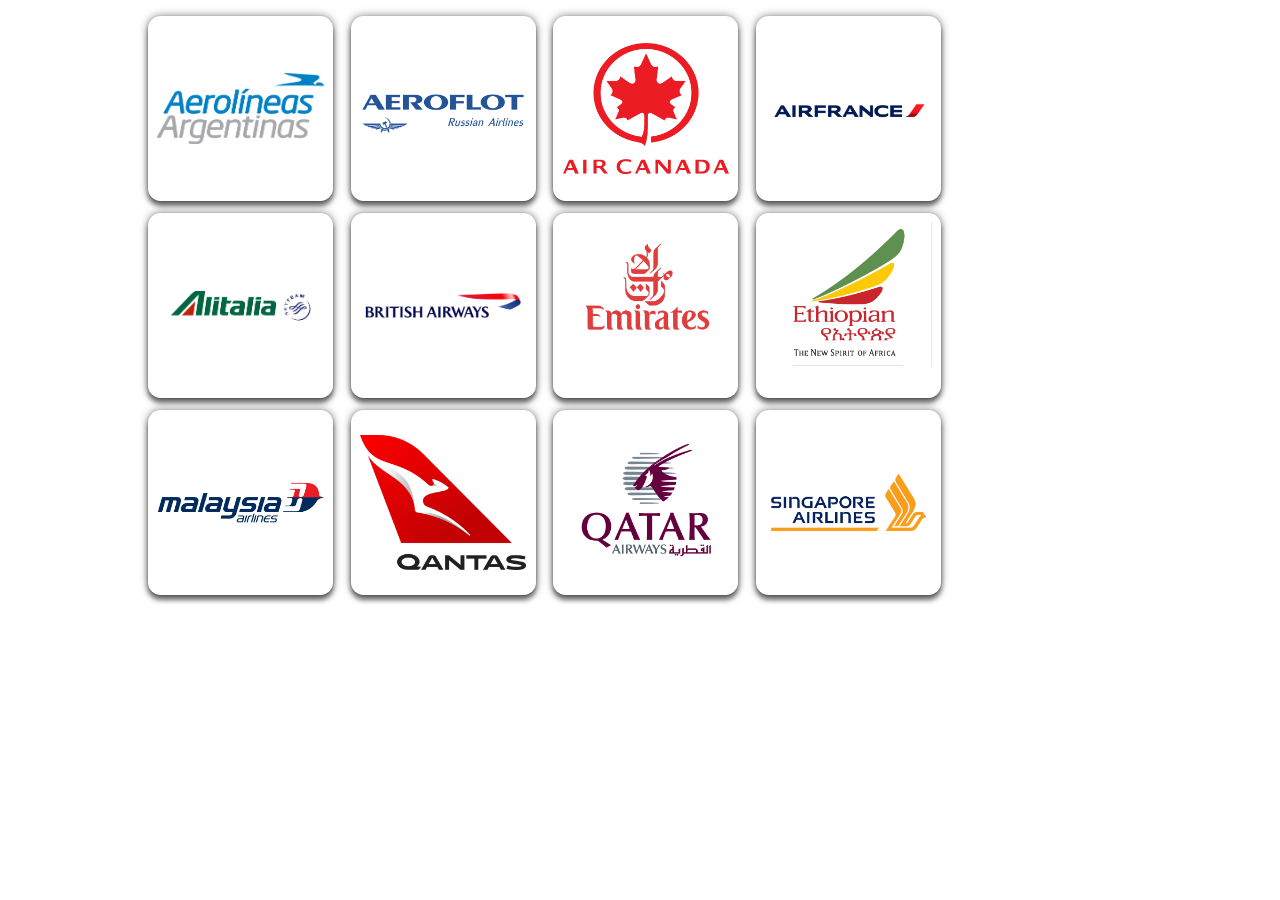
<file: aerolineas.html>
<!DOCTYPE html>
<html lang="en">
<head>
    <meta charset="UTF-8">
    <meta name="viewport" content="width=device-width, initial-scale=1.0">
    <title>aerolineas</title>
    <link rel="stylesheet" href="./css/galeria2.css">
</head>
<body>
  <main>
    <ul class="card">
        <li class="landscape">
            <div class="bloque">
                <img src="./Materials/png/Logos/aerolineas.png" alt="Buenos Aires" />
              </div>
        </li>
        <li class="landscape">
          <div class="bloque">
              <img src="./Materials/png/Logos/aeroflot.png" alt="Buenos Aires" />
            </div>
      </li>
      <li class="landscape">
        <div class="bloque">
            <img src="./Materials/png/Logos/airCanada.png" alt="Buenos Aires" />
          </div>
    </li>
    <li class="landscape">
      <div class="bloque">
          <img src=".//Materials/png/Logos/airFrance.png" alt="Buenos Aires" />
        </div>
  </li>
  <li class="landscape">
    <div class="bloque">
        <img src="./Materials/png/Logos/alitalia.png" alt="Buenos Aires" />
      </div>
</li>
<li class="landscape">
  <div class="bloque">
      <img src="./Materials/png/Logos/British.png" alt="Buenos Aires" />
    </div>
</li>
<li class="landscape">
  <div class="bloque">
      <img src=".//Materials/png/Logos/emirates.png" alt="Buenos Aires" />
    </div>
</li>
<li class="landscape">
  <div class="bloque">
      <img src="./Materials/png/Logos/Ethiopian.png" alt="Buenos Aires" />
    </div>
</li>
<li class="landscape">
  <div class="bloque">
      <img src="./Materials/png/Logos/malasya.png" alt="Buenos Aires" />
    </div>
</li>
<li class="landscape">
  <div class="bloque">
      <img src="./Materials/png/Logos/qantas.png" alt="Buenos Aires" />
    </div>
</li>
<li class="landscape">
  <div class="bloque">
      <img src="./Materials/png/Logos/qatar.png" alt="Buenos Aires" />
    </div>
</li>
<li class="landscape">
  <div class="bloque">
      <img src="./Materials/png/Logos/Singapore.png" alt="Buenos Aires" />
    </div>
</li>          
        
    </ul>
    </main> 
</body>
</html>
</file>
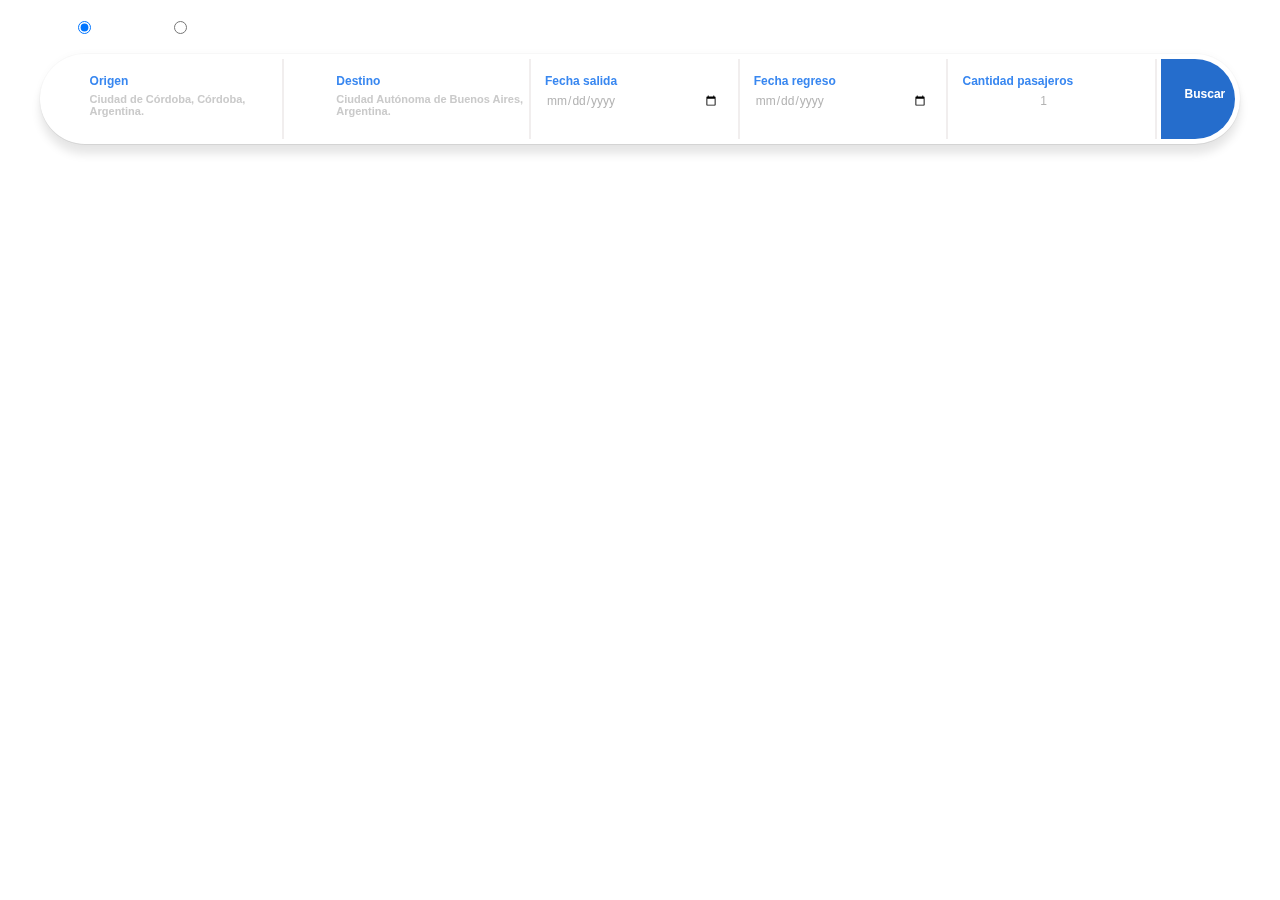
<file: busquedas.html>
<!DOCTYPE html>
<html lang="es">
<head>
    <meta charset="UTF-8">
    <meta name="viewport" content="width=device-width, initial-scale=1.0">
    <title>Busquedas</title>
    <link rel="stylesheet" href="./css/busquedas.css">
</head>
<body>
    <div class="tipoViaje">
        <form class="selTipoViaje">
            <input class="radioB" type="radio" name="tipoVuelo" value="idayvuelta" checked="checked" id="idaVuelta" onclick="cambiaBusqueda();">
            <label class="selectores">Ida y Vuelta</label>
            <input class="radioB" type="radio" name="tipoVuelo" value="soloida" id="soloIda" onclick="cambiaBusqueda();">
            <label class="selectores">Solo ida</label>
        </form> 
    </div>
    <div class="cuadroBusq">
        <form>
            <div class="containerIzq" onclick='capaBusquedas("origen")'> 
                <div class="container2">
                <p>Origen</p>
                <p class="greyText">Ciudad de Córdoba, Córdoba, Argentina.</p>
                </div>
                <div class="frameBusquedas" id="origen">
                    <iframe class="listado" src="./models/modelosListas.html"></iframe>
                </div>
            </div>
            <div class="containerIzq" onclick='capaBusquedas("destino")'> 
                <div class="container2">
                <p>Destino</p>
                <p class="greyText">Ciudad Autónoma de Buenos Aires, Argentina.</p>
                </div>
                <div class="frameBusquedas" id="destino">
                    <iframe class="listado" src="./models/modelosListas.html"></iframe>
                </div>
            </div>
            <div class="container">
                <p>Fecha salida</p>
                <input type="date" class="dates">
            </div>
            <div class="container" id="contRegreso">
                <p>Fecha regreso</p>
                <input type="date" class="dates">
            </div>
            <div class="container" >
                <p>Cantidad pasajeros</p>
                <input type="number" id="cantPasaje" value=1 min=1 class="dates">
            </div>
            <div class="container" id="eDer">
                <p class="boton">Buscar</p>
            </div>
        </form>
        <script src="./Js/funcBusquedas.js"></script>
    </div>
</body>
</html>
</file>
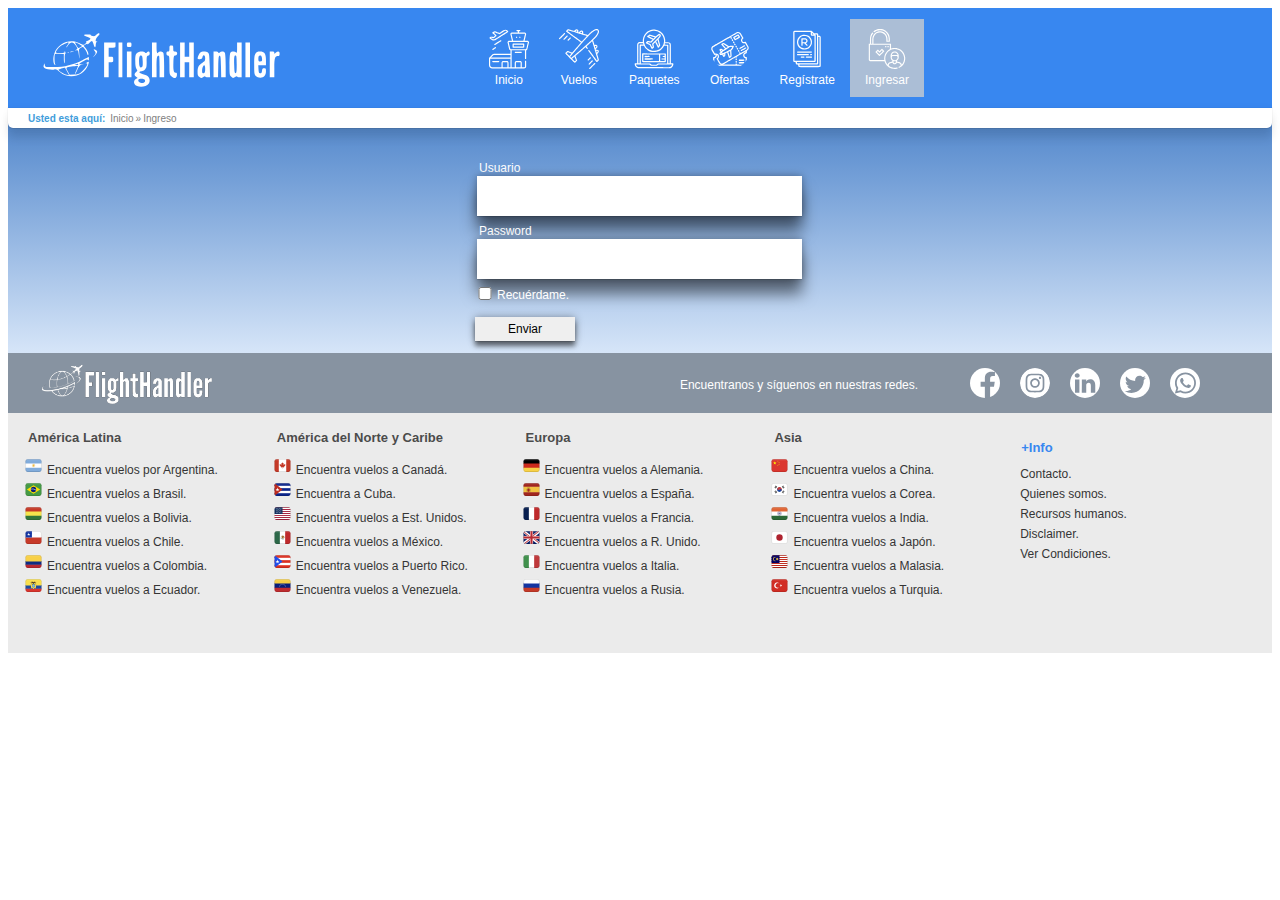
<file: ingreso.html>
<!DOCTYPE html>
<html lang="en">
<head>
    <meta charset="UTF-8">
    <meta name="viewport" content="width=device-width, initial-scale=1.0">
    <title id="titulo">Ingreso</title>
    <link rel="stylesheet" href="./css/estilos.css">
</head>
<body>
    <header> 
        <!-- Inicia Header/Menú navegación -->
<div class="logoCel">
    <img src="./Materials/svg/Logo_FH.svg" id="logo" alt="logo_FlightHandler">
</div>
    <div class="inicioMovil" id = "inicioMov" onclick= "cambiaMenu()">
    <a class="navText" >Menu +</a>
    </div>
    <div class="contNav" id = "barraNav">
    <img src="./Materials/svg/Logo_FH.svg" class="logoGral" alt="logo_FlightHandler">
    <nav class="navbar">
            <a class="navText" id="botInicio" href="./index.html">
                <img class="Ico" id="IcoCel" src="./Materials/svg/home.svg" alt="IcoHomeMenu">
                <span class="navText2">Inicio</span>
            </a>
        <a class="navText" href="./vuelos.html" id="vuelos">
            <img class="Ico" src="./Materials/svg/flights.svg" alt="IcoVuelosMenu">
                <span class="navText2">Vuelos</span>
        </a>
        <a class="navText" id="botPaquetes" href="./paquetes.html">
            <img class="Ico" id="paquetes" src="./Materials/svg/paquetes.svg" alt="IcoPaquetesMenu">
                <span class="navText2">Paquetes</span>
        </a>
    <a class="navText" id="botOfertas" href="./ofertas.html">
        <img class="Ico" id="ofertas" src="./Materials/svg/pasajes.svg" alt="IcoPasajesMenu">
            <span class="navText2">Ofertas</span>
        </a>    
    </nav>
    <nav class="navbarDer">
        <a class="navText" id="botRegistro" href="./registro.html">
            <img class="Ico" id="registro" src="./Materials/svg/registro.svg" alt="IcoRegistroMenu">
                <span class="navText2">Regístrate</span>
        </a>
        <a class="navText" id="botIngreso" href="./ingreso.html">
            <img class="Ico" id="ingreso" src="./Materials/svg/access.svg" alt="IcoAccesoMenu">
                <span class="navText2">Ingresar</span>
        </a> 
    </nav>
    </div>
<!-- Fin Header/Menú navegación -->
</header>
    <main>
        <div class="navegacion">
            <p class = "textTitNav">Usted esta aquí: </p>
               <a class = "textLinkNav" href="./index.html">Inicio</a>
               <span class = "textSpanNav"> &#187; </span>
            <a class = "textLinkNav" href="./ingreso.html">Ingreso</a>
       </div>
        </div>
        <div class="contieneForm">
            <form class="acceso">
                <label>Usuario</label>
                <input type="text" id="user" class="inputRegistro">
                <label>Password</label>
                <input type="password" id="password" class="inputRegistro">
                <div class="enviar">
                    <input type="checkbox" id="acepto">
                    <label id="condiciones">Recuérdame.</label>
                    </div>
                <input type="submit" id="botonEnviar"  value="Enviar">
            </form>
        </div>    
    </main>
    <footer>
        <div class="topFooter">
            <div class="topIzquierdo">
                <img src="./Materials/Logo_FH.png" alt="logo_FlightHandler" class="logoGral">
                <p class="redes">Encuentranos y síguenos en nuestras redes.</p>
            </div>
            <div class="topDerecho">
                <a href="http://www.facebook.com" target="_blank">
                <img class="iconos" src="./Materials/svg/icons/icon_Facebook.svg" alt="IconFacebook"></a>
                <a href="faceb.ookcom" target="_blank">
                <img class="iconos" src="./Materials/svg/icons/icon_Instagram.svg" alt="icon_Instagram"></a>
                <a href="facebook.com" target="_blank">
                <img class="iconos" src="./Materials/svg/icons/Icon_Linkedin.svg" alt="Icon_Linkedin"></a>
                <a href="facebook.com" target="_blank">
                <img class="iconos" src="./Materials/svg/icons/icon_Twietter.svg" alt="icon_Twietter"></a>
                <a href="facebook.com" target="_blank">
                <img class="iconos" src="./Materials/svg/icons/Icon_WhatsApp.svg" alt="Icon_WhatsApp"></a>
            </div>
        </div>
        <div class="botFooter">
            <div class="botFooterIzq">
                <h4>América Latina</h4>
                <a href="buscarArg"><img class="flags" src="./Materials/svg/flags/argentina.svg" alt="vuelosArg">Encuentra vuelos por Argentina.</a>
                <a href="buscarBra"><img class="flags" src="./Materials/svg/flags/brasil.svg" alt="vuelosBra">Encuentra vuelos a Brasil.</a>
                <a href="buscarBo"><img class="flags" src="./Materials/svg/flags/bolivia.svg" alt="vuelosBol">Encuentra vuelos a Bolivia.</a>
                <a href="buscarChi"><img class="flags" src="./Materials/svg/flags/chile.svg" alt="vuelosChi">Encuentra vuelos a Chile.</a>
                <a href="buscarCol"><img class="flags" src="./Materials/svg/flags/colombia.svg" alt="vuelosCol">Encuentra vuelos a Colombia.</a>
                <a href="buscarEcu"><img class="flags" src="./Materials/svg/flags/Ecuador.svg" alt="vuelosEcua">Encuentra vuelos a Ecuador.</a>
            </div>
            <div class="botFooterIzq">
                <h4>América del Norte y Caribe</h4>
                <a href="buscarCan"><img class="flags" src="./Materials/svg/flags/canada.svg" alt="vuelosCan">Encuentra vuelos a Canadá.</a>
                <a href="https://maps.app.goo.gl/Q7wLD41oTR5QyEp67" target="_blank"><img class="flags" src="./Materials/svg/flags/cuba.svg" alt="vuelosCub">Encuentra a Cuba.</a>
                <a href="buscarUsa"><img class="flags" src="./Materials/svg/flags/estadosunidos.svg" alt="vuelosUsa">Encuentra vuelos a Est. Unidos.</a>
                <a href="buscarMex"><img class="flags" src="./Materials/svg/flags/mexico.svg" alt="vuelosMex">Encuentra vuelos a México.</a>
                <a href="buscarPrc"><img class="flags" src="./Materials/svg/flags/puertorico.svg" alt="vuelosPrc">Encuentra vuelos a Puerto Rico.</a>
                <a href="buscarVen"><img class="flags" src="./Materials/svg/flags/venezuela.svg" alt="vuelosVen">Encuentra vuelos a Venezuela.</a>
            </div>
            <div class="botFooterIzq">
                <h4>Europa</h4>
                <a href="buscarGer"><img class="flags" src="./Materials/svg/flags/alemania.svg" alt="vuelosGer">Encuentra vuelos a Alemania.</a>
                <a href="buscarEsp"><img class="flags" src="./Materials/svg/flags/espania.svg" alt="vuelosEsp">Encuentra vuelos a España.</a>
                <a href="buscarFra"><img class="flags" src="./Materials/svg/flags/francia.svg" alt="vuelosFra">Encuentra vuelos a Francia.</a>
                <a href="buscarGrb"><img class="flags" src="./Materials/svg/flags/Inglaterra.svg" alt="vuelosGrb">Encuentra vuelos a R. Unido.</a>
                <a href="buscarIta"><img class="flags" src="./Materials/svg/flags/italia.svg" alt="vuelosIta">Encuentra vuelos a Italia.</a>
                <a href="buscarRus"><img class="flags" src="./Materials/svg/flags/rusia.svg" alt="vuelosRus">Encuentra vuelos a Rusia.</a>
                
            </div>
            <div class="botFooterIzq">
                <h4>Asia</h4>
                <a href="buscarChn"><img class="flags" src="./Materials/svg/flags/china.svg" alt="vuelosChn">Encuentra vuelos a China.</a>
                <a href="buscarSkor"><img class="flags" src="./Materials/svg/flags/surcorea.svg" alt="vuelosSkor">Encuentra vuelos a Corea.</a>
                <a href="buscarInd"><img class="flags" src="./Materials/svg/flags/india.svg" alt="vuelosInd">Encuentra vuelos a India.</a>
                <a href="buscarJap"><img class="flags" src="./Materials/svg/flags/japon.svg" alt="vuelosJap">Encuentra vuelos a Japón.</a>
                <a href="buscarMal"><img class="flags" src="./Materials/svg/flags/malasia.svg" alt="vuelosMal">Encuentra vuelos a Malasia.</a>
                <a href="buscarTrq"><img class="flags" src="./Materials/svg/flags/turquia.svg" alt="vuelosTrq">Encuentra vuelos a Turquia.</a>
            </div>
            <div class="botFooterDer">
                <h4>+Info</h4>
                <a href="contacto.html">Contacto.</a>
                <a href="quienes.html">Quienes somos.</a>
                <a href="rrhh.html">Recursos humanos.</a>
                <a href="disclaimer.html">Disclaimer.</a>
                <a href="condiciones.html">Ver Condiciones.</a>
            </div>
        </div>
    </footer>
    <script src="./funciones.js"></script>
</body>
</html>
</file>
<file: css/galeria2.css>
.card {
    display: grid;
    grid-template-columns: repeat(auto-fill, minmax(80px, 1fr));
    grid-gap: 12px;
    grid-auto-flow: dense;
    list-style: none;
    margin: 1em auto;
    padding: 3  ;
    max-width: 900px;
    margin-left: 100px;

  }

  .card li.landscape {
    grid-column-end: span 2;
  }

  .card li img {
    display: block;
    width: 90%;
    height: auto;
    margin-left: 5%;
  }
  
  .bloque:hover {
    transform: scale(1.05);
    cursor: pointer;
  }

  .bloque {
    display: flex;
    width: 185px;
    height: 185px;
    transition: transform .3s;
    overflow: hidden;
    align-items: center;
    align-content: center;
    border-radius: 12.5px;
    background-color: rgb(255, 255, 255);
    box-shadow:
    rgba(0, 0, 0, 0.024) 0px 0px 0px 1px,
    rgba(0, 0, 0, 0.05) 0px 1px 0px 0px,
    rgba(0, 0, 0, 0.5) 0px 0px 8px 0px,
    rgba(0, 0, 0, 0.5) 0px 5px 5px 0px;
  }
</file>
<file: css/busquedas.css>
@media only screen and (min-width: 720px) {

form {
    display: flex;
    width: 100%;
    transition: 0.25s;
}

input {
    margin: 0px;
    font-family: Verdana, Geneva, Tahoma, sans-serif;
    font-size: 12px;
    border: none;
    text-align:justify;
    color: #b3b3b3;
    background-color: rgb(255,255,255);
}

.dates {
    width: 90%;
}


.cuadroBusq {
    display: flex;
    color:rgb(255,255,255);
    border-radius: 80px;
    width: 95%;
    height:90px;
    box-shadow:
    rgba(0, 0, 0, 0.024) 0px 0px 0px 1px,
    rgba(0, 0, 0, 0.05) 0px 1px 0px 0px,
    rgba(0, 0, 0, 0.03) 0px 0px 8px 0px,
    rgba(0, 0, 0, 0.1) 0px 10px 10px 0px;
    margin-top: 20px;
    margin-left: 2.5%;
    align-items: center;
    justify-content: space-between;
    filter: brightness(100%);
    background-color: rgb(255,255,255);
}

.container {
    display: block;
    flex-direction: column;
    width: 25%;
    height: 80px;
    border-right: 2px;
    border-top: 0px;
    border-bottom: 0px;
    border-left: 0px;
    border-color: rgb(241, 238, 238);
    margin-left: 2px;
    margin-right: 2px;
    border-style: solid;
    padding-left: 10px;
    color: rgb(0,0,0);
    font-family: Verdana, Geneva, Tahoma, sans-serif;
    font-size: 12px;
    cursor: pointer;
    user-select: none;
}

.container2:hover {
    filter: brightness(50%);
}

.containerIzq {
    display: block;
    flex-direction: column;
    width: 25%;
    height: 80px;
    border-right: 2px;
    border-top: 0px;
    border-bottom: 0px;
    border-left: 0px;
    border-color: rgb(241, 238, 238);
    margin-left: 40px;
    margin-right: 2px;
    border-style: solid;
    padding-left: 10px;
    color: rgb(0,0,0);
    font-family: Verdana, Geneva, Tahoma, sans-serif;
    font-size: 12px;
    cursor: pointer;
    user-select: none;
}


#eDer {
    margin-right: 5px;
    border: 0px;
    width: 100px;
    background-color: rgb(37, 109, 204);
    border-top-right-radius: 40px;
    border-bottom-right-radius: 40px;
    align-items: center;
    justify-items: center;
    filter: brightness(100%);
    user-select: none;
}

#eDer:hover {
    filter: brightness(103%);
    box-shadow:
    rgba(0, 0, 0, 0.024) 0px 0px 0px 1px,
    rgba(0, 0, 0, 0.05) 0px 1px 0px 0px,
    rgba(0, 0, 0, 0.03) 0px 0px 8px 5px,
    rgba(0, 0, 0, 0.2) 1px 2px 2px 0px;
    margin-top: -1px;
}

#eDer:active {
    margin-top: 1px;
}

#eDer:active > .boton {
    margin-top: 28.5px;
}

p {

    margin-top: 15px;
    margin-bottom: 5px;
    font-family: Verdana, Geneva, Tahoma, sans-serif;
    color: rgb(56, 135, 240);
    font-weight: bolder;
}

.greyText {
    color:rgb(202, 202, 202);
    font-family: Arial, Helvetica, sans-serif;
    font-size: 11px;
    margin-top: 5px;
}

.boton {
    color:rgb(255, 255, 255);
    margin-top: 27.5px;
    margin-left: 5%;
}


#cantPasaje {

    text-align: center;
}

.tipoViaje {
    display: flex;
    color: rgb(56, 135, 240);
    font-family: Verdana, Geneva, Tahoma, sans-serif;
    font-size: 11px;
    font-style: italic;
    font-weight: bold;
    justify-content: left;
    margin-left: 40px;
    margin-top: 20px;
    padding-left: 30px;
}

.radioB {
    margin-right: 0px;
    margin-left: 0px;

}

.selTipoViaje {
    display: flex;
    align-items: center;
    align-content:start;
    justify-content: left;
}

.selectores {
    color:rgb(255, 255, 255);
    font-family: Verdana, Geneva, Tahoma, sans-serif;
    font-size: 12px;  
    margin-left: 2px;
    margin-right: 15px;
}

.frameBusquedas {
    position:absolute;
    flex-direction: column;
    width: 25%;
    height: 250px;
    background-color: rgb(255, 255, 255);
    box-shadow:
    rgba(0, 0, 0, 0.024) 0px 0px 0px 1px,
    rgba(0, 0, 0, 0.05) 0px 1px 0px 0px,
    rgba(0, 0, 0, 0.2) 0px 0px 8px 0px,
    rgba(0, 0, 0, 0.5) 0px 10px 10px 0px;
    z-index: 2;
    border-radius: 10px;
}

#origen {
    display: none;
}

#destino {
    display: none;
    margin-left: 10px;
}

.listado {
    height: 250px;
    border:none;
}

.container:hover > .frameBusquedas {
    filter: opacity(100%);
}

}   

/* Arranca maquetado móvil devices*/

@media only screen and (max-width:720px){

    .cuadroBusq {
        display: flex;
        flex-direction: column;
        color:rgb(255,255,255);
        background-color: transparent;
        border-radius: 0px;
        width:100%;
        height:auto;
        margin-top: 10px;
        margin-left: 0.5%;
        padding-bottom: 20px;
        align-items: center;
        justify-items: left;
    }

    .container {
        display: flex;
        flex-direction: column;
        width: 130%;
        height: 60px;
        background-color: rgb(255,255,255);
        margin-top: 10px;
        cursor: pointer;
        margin-left: -30px;
        box-shadow:
        rgba(0, 0, 0, 0.024) 0px 0px 0px 1px,
        rgba(0, 0, 0, 0.05) 0px 1px 0px 0px,
        rgba(0, 0, 0, 0.2) 0px 0px 8px 0px,
        rgba(0, 0, 0, 0.5) 0px 10px 10px 0px;
    }

    .containerIzq {
        display: flex;
        flex-direction: column;
        width: 130%;
        height: 60px;
        background-color: rgb(255,255,255);
        margin-top: 10px;
        cursor: pointer;
        margin-left: -30px;
        box-shadow:
        rgba(0, 0, 0, 0.024) 0px 0px 0px 1px,
        rgba(0, 0, 0, 0.05) 0px 1px 0px 0px,
        rgba(0, 0, 0, 0.2) 0px 0px 8px 0px,
        rgba(0, 0, 0, 0.5) 0px 10px 10px 0px;
    }

    p {
        margin-top: 5px;
        margin-bottom: 5px;
        margin-left: 10px;
        font-family: Verdana, Geneva, Tahoma, sans-serif;
        font-size: 11px;
        color: rgb(56, 135, 240);
        font-weight: bolder;
    }


    #cantPasaje {
        border-style: none;
        border: none;
        text-align: center;
    }

    input {
        border-style: none;
        margin-left: 10px;
        color: rgb(112, 112, 112);
        margin-right: 15px;
        font-weight: bold;
    }

    .greyText {
        color:rgb(112, 112, 112);
        font-family: Arial, Helvetica, sans-serif;
        font-size: 11px;
        margin-top: 5px;
    }

    #eDer {
        user-select: none;
        margin-left: 0px;
        margin-top: 10px;
        border-style: solid;
        border:2px;
        border-color: #b3b3b3;
        background-color: rgb(86, 159, 228);
        align-items: center;
        width: 100%;
        height: 40px;
        box-shadow: 0px 1px 0px hsl(212, 60%, 55%),
                    0px 2px 0px hsl(212,60%,38%),
                    0px 3px 0px hsl(212,60%,37%),
                    0px 4px 0px hsl(212,60%,36%),
                    0px 5px 0px hsl(212,60%,35%),
                    0px 6px 0px hsl(212,60%,34%),
                    0px 7px 0px hsl(212,60%,33%),
                    0px 8px 0px hsl(212,60%,32%),
                    0px 9px 0px hsl(212,60%,31%),
                    0px 10px 0px hsl(212,60%,20%),
                    0px 11px 10px #000;
    }

    #eDer:hover {
        box-shadow: 0px 1px 0px hsl(212, 60%, 55%),
                    0px 2px 0px hsl(212,60%,38%),
                    0px 3px 0px hsl(212,60%,37%),
                    0px 4px 0px hsl(212,60%,36%),
                    0px 5px 0px hsl(212,60%,35%),
                    0px 6px 0px hsl(212,60%,34%),
                    0px 7px 0px hsl(212,60%,33%),
                    0px 8px 0px hsl(212,60%,32%),
                    0px 9px 0px hsl(212,60%,31%),
                    0px 12px 0px hsl(212,60%,20%),
                    0px 14px 10px #000;
    }

    #eDer:active {
        margin-top: 13px;   
        height: 38px;
        box-shadow: 0px 1px 0px hsl(212, 60%, 55%),
                    0px 2px 0px hsl(212,60%,38%),
                    0px 3px 0px hsl(212,60%,37%),
                    0px 4px 0px hsl(212,60%,36%),
                    0px 5px 0px hsl(212,60%,20%),
                    0px 14px 10px #5c5c5c,
    }


    .boton {
        color: rgb(255, 255, 255);
        font-size: large;
        justify-self: center;
        text-shadow: #b3b3b3;
    }

    .tipoViaje {
        font-family: Verdana, Geneva, Tahoma, sans-serif;
        font-style: italic;
        font-weight: bold;
        align-content: center;
        background-color: transparent;
        margin-left: 0.5%;
    }

    .selectores {
        color:rgb(255, 255, 255);
        font-family: Verdana, Geneva, Tahoma, sans-serif;
        font-size: 11px;  
    }

    .radioB {
        margin-right: 0px;
        margin-left: 5px;
    }

    .frameBusquedas {
        position:absolute;
        flex-direction: column;
        margin-top: 65px;
        width: 66%;
        height: 250px;
        background-color: rgb(255, 255, 255);
        box-shadow:
        rgba(0, 0, 0, 0.024) 0px 0px 0px 1px,
        rgba(0, 0, 0, 0.05) 0px 1px 0px 0px,
        rgba(0, 0, 0, 0.2) 0px 0px 8px 0px,
        rgba(0, 0, 0, 0.5) 0px 10px 10px 0px;
        z-index: 2;
        border-radius: 15px;
    }

    .listado {
        height: 250px;
    }

    .selTipoViaje {
        display: flex;
        margin-top: 10px;
        align-items: center;
        align-content:start;
        justify-content: center;
    }

}
</file>
<file: css/estilos.css>
@media only screen and (min-width: 720px) {

    main {
        background: linear-gradient( rgb(76, 131, 202), rgb(214, 229, 248));
        justify-content: center;
    }

    .fondo {
        display: flex;
        position: absolute;
        width: 98.75%;
        height: 143%;
        background: linear-gradient( rgb(76, 131, 202), rgb(214, 229, 248));
        z-index: -5;
        padding-top: 20px;
        margin-bottom: 0%;
        padding-bottom: 0%;
    }

    #fondoIndex {
        height: 1600px;
    }

    #fondoIngreso {
        height: 80%;
    }

    .bVuelos {
        display: flex;
        margin-bottom: 25px;
    }

    .contiene {
        display: flex;
        width: 100%;
        flex-direction: column;
        margin-top: -100px;
    }

    h3 {
        font-family: Verdana, Geneva, Tahoma, sans-serif;
        font-size: 12px;
        text-align: center;
        user-select: none;

    }

    .buscarVuelos {
        width: 37%;
        height: 60px;
        border-bottom-left-radius: 30px;
        border-top-left-radius: 30px;
        margin-left: 25%;
        box-shadow:
        rgba(0, 0, 0, 0.024) 0px 0px 0px 1px,
        rgba(0, 0, 0, 0.05) 0px 1px 0px 0px,
        rgba(0, 0, 0, 0.03) 0px 0px 8px 0px,
        rgba(27, 27, 27, 0.2) 0px 10px 10px 0px;
        padding-left: 50px;
        font-family: Verdana, Geneva, Tahoma, sans-serif;
        font-size: 16px;
    }

    .botBuscar {
        display: flex;
        width: 13%;
        height: 70px;
        border-top-right-radius: 30px;
        border-bottom-right-radius: 30px;
        margin-left: -10px;
        background-color: rgb(56, 135, 240);
        align-items: center;
        justify-content: center;
        box-shadow:
        rgba(0, 0, 0, 0.024) 0px 0px 0px 1px,
        rgba(0, 0, 0, 0.05) 0px 1px 0px 0px,
        rgba(0, 0, 0, 0.1) 0px 0px 8px 0px,
        rgba(27, 27, 27, 0.3) 0px 10px 10px 0px;
        border: none;
    }

    .btn {
        font-family: Verdana, Geneva, Tahoma, sans-serif;
        font-size: 12px;
        color: rgb(255, 255, 255);
        font-weight: bolder;
        user-select: none;
    }

    .botBuscar:hover {
        margin-top: -1px;
        box-shadow:
        rgba(0, 0, 0, 0.024) 0px 0px 0px 1px,
        rgba(0, 0, 0, 0.1) 0px 1px 0px 0px,
        rgba(0, 0, 0, 0.2) 0px 0px 8px 0px,
        rgba(27, 27, 27, 0.4) 0px 10px 10px 0px;
    }

    .botBuscar:active {
        margin-top: 1px;
        box-shadow:
        rgba(0, 0, 0, 0.024) 0px 0px 0px 1px,
        rgba(0, 0, 0, 0.5) 0px 1px 0px 0px,
        rgba(0, 0, 0, 0.09) 0px 0px 8px 0px,
        rgba(27, 27, 27, 0.1) 0px 10px 10px 0px;
    }
    
.logoCel {
    display: none;
}    

#carro1 {
    margin-top: 200px;
}

#carro2 {
    margin-top: -220px;
}

.logoGral {
    display:inherit;
    z-index: 4;
    width: 250px;
    filter: invert(100%);
    margin-left: 30px;
    margin-right: 20px;
}


.busquedas {
    display: flex;
    width: 85%;
    height: 25%;
    border-radius: 45px;
    background-color: white;
    opacity: 90%;
    border: none;
    justify-content: center;
    align-items: center;
}
.navegacion {
    display:flex;
    position: relative;
    background-color: rgb(255,255,255);
    width: 100%;
    height: 20px;
    border-bottom-left-radius: 5px;
    border-bottom-right-radius: 5px;
    box-shadow:
    rgba(0, 0, 0, 0.024) 0px 0px 0px 1px,
    rgba(0, 0, 0, 0.05) 0px 1px 0px 0px,
    rgba(0, 0, 0, 0.03) 0px 0px 8px 0px,
    rgba(0, 0, 0, 0.1) 0px 10px 10px 0px;
    margin-top: 0px;
    margin-bottom: 20px;
    align-items: center;
    justify-content: flex-start;
}
.base {
    display:flex;
    width: 98%;
    height:auto;
    border-radius: 25px;
    box-shadow:
    rgba(0, 0, 0, 0.024) 0px 0px 0px 1px,
    rgba(0, 0, 0, 0.05) 0px 1px 0px 0px,
    rgba(0, 0, 0, 0.03) 0px 0px 8px 0px,    
    rgba(0, 0, 0, 0.1) 0px 10px 10px 0px;
    margin: 20px;
    align-items: center;
    justify-content: center;
    flex-direction: column;
}


.h1Nav {
    color: rgb(255, 255, 255);
    font-family: Verdana, Geneva, Tahoma, sans-serif;
    font-size: 30px;
    transition-property: font-size;
    transition-duration: 0.5s;
    margin-top: 30px;
    margin-bottom: 10px;
    margin-left: 40%;
    text-shadow: 2px 2px #000000;
}

#h1Vuelos {
    margin-left: 30%;
}

#finder {
    background-image: url("../Materials/photo1.jpg");
    background-size: cover;
    background-position: center;
    opacity: 80%;
    width: 100%;
    height: 400px;
    padding-bottom: 120px;
    display: none; /*ver aquí */
    justify-content: center;
}

.contNav {
    display: flex;
    position: relative;
    justify-content:space-between;
    background-color: rgb(56, 135, 240);
    height: 100px;  
    align-items: center;
    overflow: hidden;
}

.contieneForm {
    width: 100%;
    display: flex;
    align-items: center;
    justify-content: center;
}

.Ico {
    display: flex;
    position: relative;
    width: 40px;
    height: 40px;
    filter:invert(100%);
}

.navbar {
    display:flex;
    position: relative;
    width: 37%;
    margin-left: 20px;
    align-items: center;
    justify-content: flex-end;
}
.navbarDer {
    display:flex;
    position: relative;
    width: 43%;
    height:100px;
    align-items: center;
    justify-content:flex-start;
}

.navText {
    display: flex;
    font-family: Verdana, Geneva, Tahoma, sans-serif;
    font-size: 12px;
    text-decoration: none;
    color: white;
    padding-bottom: 10px;
    padding-top: 10px;
    padding-left: 15px;
    padding-right: 15px;
    flex-direction: column;
    align-content: center;
    align-items: center;
    justify-items: center;
    transition-duration: 0.5s;
}
.navText:hover {
    background-color: rgb(135, 176, 229);
}

.navText:active {
    background-color: rgb(178, 201, 231);
}
.navText2 {
    display: flex;
    position: relative;
    margin-top: 3px;
    padding-top: 1px; 
}


nav {
    background-color: rgb(56, 135, 240);
    margin: 0%;
}

.textTitNav {
    padding-left: 20px;
    padding-right: 5px;
    font-family: Verdana, Geneva, Tahoma, sans-serif;
    font-size: 10px;
    color:rgb(63, 157, 219);
    font-weight: bold;
}

.textLinkNav {
    font-family: Verdana, Geneva, Tahoma, sans-serif;
    color: grey;
    font-size: 10px;
    text-decoration: none;
    padding-right: 2px;
}

.textSpanNav {
    font-family: Verdana, Geneva, Tahoma, sans-serif;
    color: grey;
    font-size: 10px;
    padding-right: 2px;
}

.botonBuscar {
    display: flex;
    position: relative;
    width: 120px;
    height: 80px;
    background-color: rgb(56, 135, 240);
    color:rgb(255, 255, 255);
    border-radius: 45px;
    z-index: 5;
    margin-right: 30px;
    align-items: center;
    justify-content: center;
    text-decoration: none;
    box-shadow:
    rgba(0, 0, 0, 0.024) 0px 0px 0px 1px,
    rgba(0, 0, 0, 0.05) 0px 1px 0px 0px,
    rgba(0, 0, 0, 0.5) 0px 0px 8px 0px,
    rgba(0, 0, 0, 0.5) 0px 5px 5px 0px;
}

.botonBuscar:hover {
    background-color: rgb(63, 143, 248);
}

.botonBuscar:active {
    background-color: rgb(63, 143, 220);
    box-shadow:
    rgba(0, 0, 0, 0.024) 0px 0px 0px 1px,
    rgba(0, 0, 0, 0.05) 0px 1px 0px 0px,
    rgba(0, 0, 0, 0.2) 0px 0px 8px 0px,
    rgba(0, 0, 0, 0.2) 0px 10px 10px 0px;
}

.spanBuscar {
    font-family: Verdana, Geneva, Tahoma, sans-serif;
    font-weight: bold;
    font-size: 26px;
    font-style: oblique;
    text-decoration: none;
}

.spanBuscar:active {
    font-size: 25px;
}
.inicioMovil {
    display: none;
}

.textoBusquedas {
    font-weight: bold;
    font-size: 12px;
    font-family: Verdana, Geneva, Tahoma, sans-serif;
}
#contenedor {
    display: flex;
    flex-direction: column;
    justify-content: center;
}

.enColumnas {
    display: flex;
    flex-direction: column;
    align-content: center;
    justify-content: center;
    background-color: aqua;
    opacity: 90%;
    width: 150px;
    height: 100px;
    border-left: 2px;
    border-right: 2px;
    border-color: grey;
    padding-right: 2px;
    padding-left: 2px;
    margin: 2px;
}

.inputBusquedas {
    width:140px;
}

#baseRegistro {
    display: flex;
    flex-direction: column;
    align-items: center;
    z-index: 5;
}

#register {
    display: flex;
    flex-direction: column;
    margin: 0px;
    justify-content: center;
}


#footerReg {
    width: 100%;
    margin-right: 0px;
    align-items: center;
}

input {
    border-color: transparent;
    border-radius: 0px;
    width: 200px;
    font-family: Verdana, Geneva, Tahoma, sans-serif;
    font-size: 12px;
    padding: 3px;
    margin-left: 12px;
    margin-right: 12px;
    margin-bottom: 5px;
}

input:active {
    border-color: transparent;
}

.inputRegistro {
    width: 90%;
    height: 30px;
    font-family:Verdana, Geneva, Tahoma, sans-serif;
    font-size: 14px;
    box-shadow:
    rgba(0, 0, 0, 0.005) 0px 0px 0px 1px,
    rgba(0, 0, 0, 0.10) 0px 1px 0px 0px,
    rgba(0, 0, 0, 0.35) 0px 0px 8px 0px,
    rgba(0, 0, 0, 0.5) 0px 15px 15px 0px;
}

.checkbok1 {
    width: 20%;
    margin-top: 70px;
    margin-left: 42%;
    margin-bottom: 110px;
}

label {
    font-family: Verdana, Geneva, Tahoma, sans-serif;
    font-size: 12px;
    padding: 2px;
    margin-left: 12px;
    color: rgb(255, 255, 255);
    
}

form {
    background-color:transparent;
    opacity: 100%;
    margin-top: 10px;
    width: 350px;
    justify-content: center;
    border-radius: 12px;
}


#botonEnviar {
    font-family: Verdana, Geneva, Tahoma, sans-serif;
    margin-top: 12px;
    margin-bottom: 12px;
    margin-left: 10px;
    width: 100px;
    box-shadow:
    rgba(0, 0, 0, 0.005) 0px 0px 0px 1px,
    rgba(0, 0, 0, 0.10) 0px 1px 0px 0px,
    rgba(0, 0, 0, 0.35) 0px 0px 8px 0px,
    rgba(0, 0, 0, 0.5) 0px 5px 5px 0px;
}

#botonEnviar:active {
    box-shadow:
    rgba(0, 0, 0, 0.005) 0px 0px 0px 1px,
    rgba(0, 0, 0, 0.10) 0px 1px 0px 0px,
    rgba(0, 0, 0, 0.35) 0px 0px 8px 0px,
    rgba(0, 0, 0, 0.5) 0px 2px 2px 0px;
}


.enviar {
    display: flex;
    align-items: center;
    padding-right: 2px;
    margin-right: 2px;
    margin-left: -92px;
}

#condiciones {
    padding: 0px;
    margin-left: -100px;
}

.galeria {
    display: flex;
    flex-direction: column;
    width: 100%;
    height: auto;
}

  .dentrode {
    display: flex;
    width: 90%;
    height: 90%;
    object-fit: cover;
    border-radius: 12px;
    margin: 5px;
    filter: opacity(70%);
    z-index: 2;
  }

  .dentrode :hover {
    filter: opacity(90%);
  }

  .offer {
    color:rgb(255,255,255);
    font-size: large;
    z-index: 3;
  }

  #ofertas {
    border-radius: 20px;
  }

  .titulosMedianos {
    display: flex;
    font-family: Verdana, Geneva, Tahoma, sans-serif;
    font-size: 16px;
    color: rgb(56, 135, 240);
    margin-left: 8px;
  }

  #menor {
    display: none;
  }

  #baseCar {
    width: 100%;
    height:auto;
    border-radius: 25px;
    box-shadow:
    rgba(0, 0, 0, 0.024) 0px 0px 0px 1px,
    rgba(0, 0, 0, 0.05) 0px 1px 0px 0px,
    rgba(0, 0, 0, 0.03) 0px 0px 8px 0px,
    rgba(0, 0, 0, 0.1) 0px 10px 10px 0px;
    margin-top: 20px;
    margin-bottom: 20px;
    align-items: center;
    justify-content: center;
}

    #ajustada {
    padding-top: 12px;
    padding-left: 25px;
    padding-right: 25px;
    padding-bottom: 10px;
    }

    .card-1 {
        display: flex;
        width: 150px;
        height: 150px;
        object-fit:contain;
    }

    #contGaleria {
        margin-left: 100px;
        user-select: none;
    }

    .iframeCarr {
        display: flex;
        border: none;
        width: 85%;
        height: 750px;
        padding: 2px;
        justify-content: center;
        justify-items: center;
        margin-top: 20px;
        margin-left: 7%;
        background-color: transparent   ;
    }

    #findFrame {
        position: absolute;
        height:380px;
        margin-top: -15px;
        margin-bottom: 30px;
        z-index: 3;
    }

    .searcher{
        margin-top: 5px;
        display: block;
        flex-direction: column;
        justify-items: center;
        justify-content: center;
        text-align: center;
        margin-bottom: 2px;
        align-content:center;
    }

    .desplegable {
        display: none;
        position: absolute;
        width: 35%;
        height: 280px;
        background-color: rgb(255,255,255);
        border: none;
        margin-left: 28%;
        margin-top: 100px;
    }
    
    .selTipoViaje {
        display: flex;
        justify-items: left;
        background-color: rgb(255, 255, 255);
        padding: 0%;
    }

    .selectores {
        color:rgb(56, 135, 240);
        margin: 1px;
        font-family: Verdana, Geneva, Tahoma, sans-serif;
        font-size: 10px;  
    }

    .radioB {
        margin-left: 90px;
        margin-right: 0px;
        padding: 0px;
        width: 12px;
    }

    .tipoViaje {
        display: flex;
        padding: 0px;
        margin-top: 15px;
        margin-left: 6.5%;
    }

    footer {
        width: 100%;
        height: 300px;
    }


    .topFooter {
        display: flex;
        width: 100%;
        height: 20%;
        margin-left: 0px;
        margin-right: 0px;
        margin-bottom: 0%;
        padding-bottom: 0%;
        background-color: rgb(135, 147, 161);
        user-select: none;
    }

    .topIzquierdo {
        display: flex;
        width: 72%;
        height: 100%;
        align-items: center;
        justify-content: space-between;
    }

    .topDerecho {
        display: flex;
        width: 28%;
        height: 100%;
        justify-content: center;
    }
    
    .redes {
        font-family: Verdana, Geneva, Tahoma, sans-serif;
        font-size: 12px;
        margin-top: 16px;
        color: rgb(255, 255, 255);
    }

    .iconos {
        margin-top: 15px;
        width: 30px;
        height: auto;
        filter:invert(100%);
        border-radius: 15px;
    }

    .iconos:hover {
        width: 28px;
        height: auto;
        margin-top: 16px;
    }

    .topDerecho > a {
        width: 20px;
        padding-right: 30px;
    }

    .botFooter {
        display: flex;
        width: 100%;
        height: 80%;
        background-color: rgb(235,235,235);
    }
    
    .botFooterIzq {
        display: flex;
        flex-direction: column;
        width: 20%;
        font-family: Verdana, Geneva, Tahoma, sans-serif;
        user-select: none;
    }

    .botFooterIzq > a {
        padding: 2px;
        font-size: 12px;
        cursor: pointer;
        text-decoration: none; 
        color: rgb(53, 53, 53);
        margin-left: 15px;
    }

    .botFooterDer > a {
        padding:2px;
        font-size: 12px;
        cursor: pointer;
        text-decoration: none; 
        color: rgb(53, 53, 53);
        margin-left: 5px;
        margin-bottom: 2px;
    }

    .botFooterIzq > a:hover {
        font-size: 11.75px;
        color: rgb(90, 90, 90);
    }

    .botFooterDer > a:hover {
        font-size: 11.75px;
        color: rgb(90, 90, 90);
    }

    .botFooterIzq > h4 {
        color:rgb(75, 75, 75);
        margin-left: 20px;
        margin-bottom: 10px;
        font-size: 13px;
    }
    
    .botFooterDer {
        display: flex;
        padding: 10px;
        flex-direction: column;
        width: 20%;
        font-family: Verdana, Geneva, Tahoma, sans-serif;
        user-select: none;
    }

    .botFooterDer > h4 {
        color:rgb(56,135,240);
        margin-left: 8px;
        margin-bottom: 10px;
        font-size: 13px;
    }

    .flags {
        width: 17px;
        padding-right: 5px;
        align-self: center;

    }

    .topIzquierdo > .logoGral {
        display: block;
        width: 180px;
    }
}

 

/* Finaliza estilo Desktop.*/



@media screen and (max-width:700px) {

    .botonBuscar {
        width: 60px;
        height: 40px;
    }

    .h1Nav {
        font-size: 35px;
    }

    #celuIda {
        max-width: 650px;
    }
    
    #celuIdaVuelta {
        max-width: 650px;
        height: 700px;
    }

    
}


/* Inicia estilo mobile 1*/

@media only screen and (max-width:720px){

    .logoCel {
        display: flex;
        justify-content: center;
        background-color: rgb(56, 135, 240);
        width: 100%;
        height: 50px;
        margin-bottom: 2px;
    }

    #logo {
        filter: invert(100%);
        height: 95%;
    }

    .busquedas {
    display: block;
    }

    .spanBuscar {
        font-size: 13px;
    }

.navegacion {
    display:none;
}

.base {
    justify-content: center;
    border-radius: 25px;
    box-shadow:
    rgba(0, 0, 0, 0.024) 0px 0px 0px 1px,
    rgba(0, 0, 0, 0.05) 0px 1px 0px 0px,
    rgba(0, 0, 0, 0.03) 0px 0px 8px 0px,
    rgba(0, 0, 0, 0.1) 0px 10px 10px 0px;
    margin-top: 20px;
    margin-bottom: 20px;
    align-items: center;
    padding: 5px;
    }

.h1Nav {
    display: none;
    color: rgb(255, 255, 255);
    font-family: Verdana, Geneva, Tahoma, sans-serif;
    font-size: 20px;
    padding-bottom: 30px;
    font-style: oblique;

}

#finder {
    display: none;
    height: 300px;
    width: 98%;
    justify-content: center;
    background-color: rgb(56, 135, 240);
    border-radius: 15px;
    margin-top: 3px;
    margin-left: 3px;
    margin-right: 6px;

}
.contNav {
    display: none;
    flex-direction: column;
}
.Ico {
    display: none;
}
.navbar {
    display:block;
    background-color: rgb(56,135,240);
    position: relative;
    width: 100%;
    flex-direction: column;

}

.navbarDer {
    display:block;
    background-color: transparent;
    position: relative;
    width: 100%;
    justify-content:flex-start;
    flex-direction: column;

}
.navText {
    display: flex;
    font-family: Verdana, Geneva, Tahoma, sans-serif;
    font-size: 10px;
    text-decoration: none;
    color: white;
    align-items: center;
    padding: 2px;
    background-color: rgb(56, 135, 240);
    width: 100%;
    transition-duration: 0.5s
}

.navText:hover{
    background-color: aliceblue;
    color: black;
    font-weight: bold;
    background-color: aliceblue;
}

.navText2 {
    height: 30px;
    align-content: center;
    padding: 5px;
}

.inicioMovil {
    display: flex;
    background-color: rgb(56, 135, 240);
    width: 100%;
    z-index: 5;
    height: 40px;
    align-items: center;
    padding-left: 6px;
    transition-duration: 0.5s;
}
.inicioMovil:hover {
    background-color: aliceblue;
    cursor: pointer;
}

.inicioMovil:hover > a {
    color: black;
    font-weight: bold;
    background-color: aliceblue;
    user-select:none ;  
}
.inputBusquedas {
    width:140px;
}

#baseRegistro {
    display: flex;
    flex-direction: column;


}

.inputRegistro {
    width: 90%;
    height: 30px;
    font-family:Verdana, Geneva, Tahoma, sans-serif;
    font-size: 14px;
    box-shadow:
    rgba(0, 0, 0, 0.005) 0px 0px 0px 1px,
    rgba(0, 0, 0, 0.10) 0px 1px 0px 0px,
    rgba(0, 0, 0, 0.35) 0px 0px 8px 0px,
    rgba(0, 0, 0, 0.5) 0px 15px 15px 0px;
}

#register {
    display: flex;
    flex-direction: column;
    border-color:transparent;
    padding: 2px;
    margin-left: 8%;
}


input {
    font-family: Verdana, Geneva, Tahoma, sans-serif;
    font-size: 12px;
    padding: 3px;
    margin-left: 12px;
    margin-right: 12px;
    margin-bottom: 10px;
    border:none;
}

label {
    font-family: Verdana, Geneva, Tahoma, sans-serif;
    font-size: 11px;
    padding: 2px;
    margin-left: 15px;
    color: rgb(255, 255, 255);
    
}

.labelIzq{
    margin-left: 15px;
}

#condiciones {
    padding: 0px;
    margin-left: -10px;
}

form {
    background-color:transparent;
    opacity: 100%;
    margin-top: 10px;
    width: 350px;
    justify-content: center;

}

#botonEnviar {
    width: 92%;
    height: 40px;
    font-family: Verdana, Geneva, Tahoma, sans-serif;
    background-color: rgb(255,255,255);
    margin-top: 12px;
    margin-bottom: 12px;
}

#botonEnviar:hover {
    box-shadow:
    rgba(0, 0, 0, 0.005) 0px 0px 0px 1px,
    rgba(0, 0, 0, 0.10) 0px 1px 0px 0px,
    rgba(0, 0, 0, 0.35) 0px 0px 4px 0px,
    rgba(0, 0, 0, 0.5) 0px 10px 10px 0px;
}

#botonEnviar:active {
    box-shadow:
    rgba(0, 0, 0, 0.005) 0px 0px 0px 1px,
    rgba(0, 0, 0, 0.10) 0px 1px 0px 0px,
    rgba(0, 0, 0, 0.35) 0px 0px 1px 0px,
    rgba(0, 0, 0, 0.5) 0px 2px 2px 0px;
}

#botonEnviar:hover {
    background-color: rgb(235,235,235);
}

.textTitNav {
    padding-left: 20px;
    padding-right: 5px;
    font-family: Verdana, Geneva, Tahoma, sans-serif;
    font-size: 10px;
    color:rgb(63, 157, 219);
    font-weight: bold;
}
.textLinkNav {
    font-family: Verdana, Geneva, Tahoma, sans-serif;
    color: grey;
    font-size: 10px;
    text-decoration: none;
    padding-right: 2px;
}
#celuIda {
    max-width: 650px;
}

#celuIdaVuelta {
    max-width: 650px;
    height: 700px;
}

.logoGral {
    display:none;
}

#ofertas {

    border-radius: 20px;
    width: 80%;
    margin-top: 10px;
    margin-left: 10%;
  }

  .dentrode {
    display: flex;
    width: 100%;
    height: 100%;
    object-fit: cover;
    border-radius: 12px;
    margin: 2px;
    filter: opacity(70%);
    z-index: 2;
  }

  .titulosMedianos {
    font-family: Verdana, Geneva, Tahoma, sans-serif;
    font-size: 10px;
    color: rgb(56, 135, 240);
    margin-left: 8px;
    text-align: center;
  }

  #menor {
    display: none;
    width: 80%;
    margin-left: 10%;
  }

  .iframeCarr {
    display: flex;
    border: none;
    margin-top: -45px;
    width: 100%;
    height: 500px;
    padding: 2px;
    }

#movil {
    height: 400px;
    margin-bottom: 5px;
}

#findFrame {
    height: 495px;;
    margin-top: 0px;
    margin-bottom: 20px;
    width: 100%;
    z-index: 2;
    margin-left: 0%;
    margin-right: 0%;
    padding: 0%;
    background-color: transparent;
}

.tipoViaje {
    margin-top: 0px;
    display: block;
    flex-direction: column;
}

.searcher {
    display: flex;
    flex-direction: column;
    background-color:transparent;
    z-index: 2;
    height: max-content;
    margin-top: 0px;
    margin-bottom: 20px;
}

footer {
    width: 100%;
    height: auto;
    border-left: none;
    border-right: none;
    margin-left: 0px;
    margin-right: 0px;
}


.topFooter {
    display: flex;
    flex-direction: column;
    width: 100%;
    height: 20%;
    margin-left: 0px;
    margin-right: 0px;
    background-color: rgb(135, 147, 161);
    padding-bottom: 10px;
}

.topIzquierdo {
    display: flex;
    width: 100%;
    height: 50%;
    align-items: center;
    justify-content: space-around;
}

.topIzquierdo > .logoGral {
    display: block;
    width: 180px;
    height:40px;
    width: auto;
    filter: invert(100%);
}

.topDerecho {
    display: flex;
    width: 100%;
    height: 50%;
    justify-content: center;
}

.redes {
    font-family: Verdana, Geneva, Tahoma, sans-serif;
    font-size: 12px;
    margin-top: 12px;
    color: rgb(255, 255, 255);
}

.contieneForm {
    width: 100%;
    display: flex;
    align-items: center;
    justify-content: center;
    margin-bottom: 20px;
}

.iconos {
    margin-top: 15px;
    width: 30px;
    height: auto;
    filter:invert(100%);
    border-radius: 15px;
}

.iconos:hover {
    width: 28px;
    height: auto;
    margin-top: 16px;
}

.topDerecho > a {
    width: 20px;
    padding-right: 30px;
}

.botFooter {
    display: flex;
    flex-direction: column;
    width: 100%;
    height: 80%;
    background-color: rgb(235,235,235);
}

.botFooterIzq {
    display: flex;
    flex-direction: column;
    width: 100%;
    font-family: Verdana, Geneva, Tahoma, sans-serif;
    align-items:flex-start;
    padding-bottom: 5px;

}

.botFooterIzq > a {
    padding: 2px;
    font-size: 12px;
    cursor: pointer;
    text-decoration: none; 
    color: rgb(53, 53, 53);
    margin-left: 30%;
}

.botFooterDer > a {
    padding:2px;
    font-size: 12px;
    cursor: pointer;
    text-decoration: none; 
    color: rgb(53, 53, 53);
    margin-left: 35%;
    margin-bottom: 2px;
}

.botFooterIzq > a:hover {
    font-size: 11.75px;
    color: rgb(90, 90, 90);
}

.botFooterDer > a:hover {
    font-size: 11.75px;
    color: rgb(90, 90, 90);
}

.botFooterIzq > h4 {
    color:rgb(75, 75, 75);
    margin-left: 30%;
    margin-bottom: 10px;
    font-size: 13px;
}

.botFooterDer {
    display: flex;
    flex-direction: column;
    width: 100%;
    font-family: Verdana, Geneva, Tahoma, sans-serif;
    background-color: rgb(135, 147, 161);
    padding-bottom: 10px;
}

.botFooterDer > h4 {
    color:rgb(255, 255, 255);
    margin-bottom: 10px;
    font-size: 13px;
    margin-left: 30%;

}

.flags {
    width: 17px;
    padding-right: 5px;
    align-self: center;

}
.fondo {
    display: flex;
    position: absolute;
    width: 98.75%;
    height: 1500px;
    background: linear-gradient( rgb(76, 131, 202), rgb(214, 229, 248));
    z-index: -5;
    padding-top: 20px;
}

#password {
    margin-bottom: 20px;
}

}
</file>
